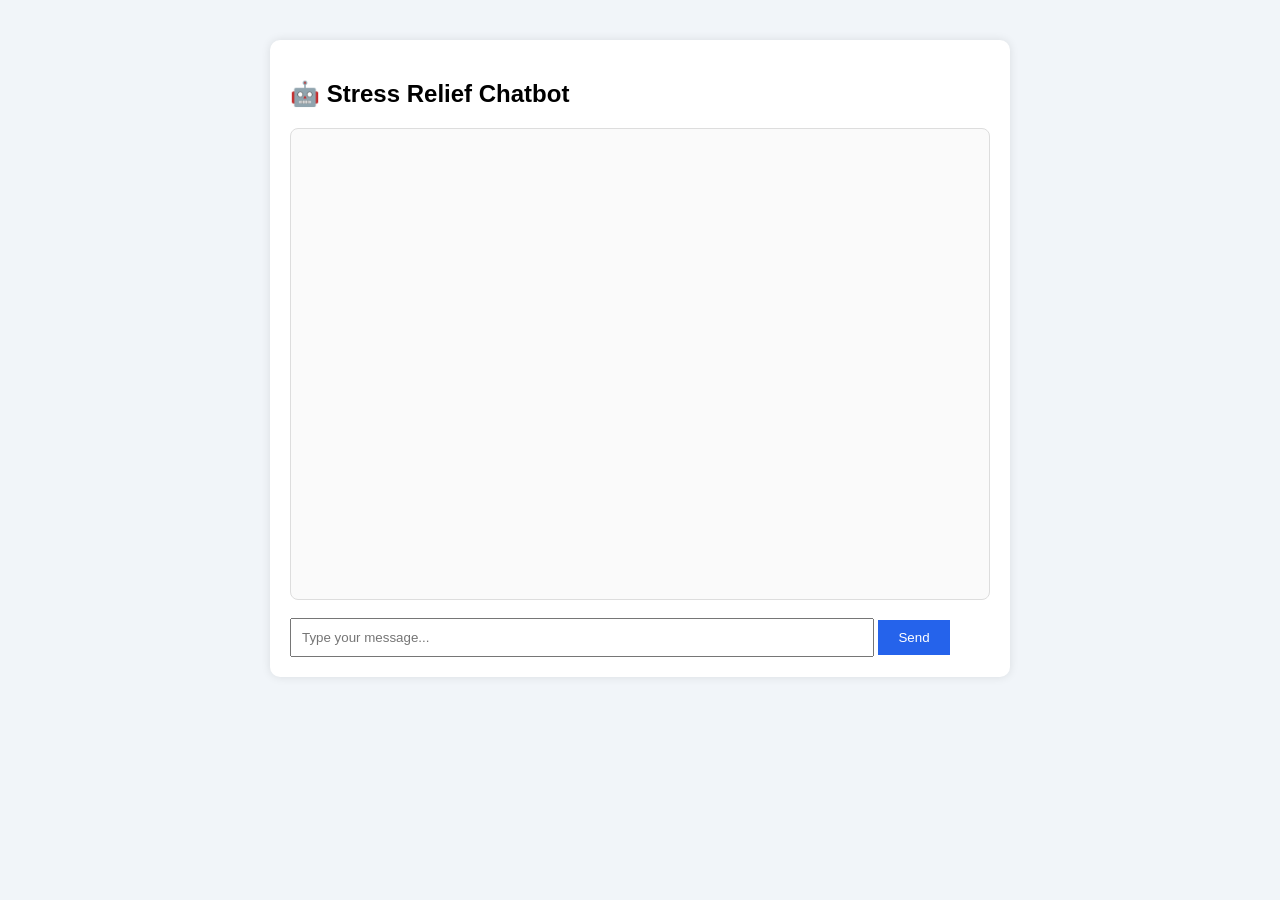
<file: chatbot.html>
<!DOCTYPE html>
<html lang="en">
<head>
    <meta charset="UTF-8">
    <meta name="viewport" content="width=device-width, initial-scale=1.0">
    <title>Stress Relief Chatbot</title>

    <style>
        body {
            margin: 0;
            font-family: Arial, sans-serif;
            background: #f1f5f9;
        }

        .chat-container {
            width: 100%;
            max-width: 700px;
            margin: 40px auto;
            background: #fff;
            padding: 20px;
            box-shadow: 0 0 10px rgba(0,0,0,0.1);
            border-radius: 10px;
        }

        #chat-box {
            height: 450px;
            overflow-y: auto;
            padding: 10px;
            border: 1px solid #ddd;
            border-radius: 8px;
            background: #fafafa;
        }

        .user-msg {
            text-align: right;
            padding: 10px;
            margin: 5px;
            background: #c7eaff;
            display: inline-block;
            max-width: 80%;
            border-radius: 10px;
        }

        .bot-msg {
            text-align: left;
            padding: 10px;
            margin: 5px;
            background: #e7e7e7;
            display: inline-block;
            max-width: 80%;
            border-radius: 10px;
        }

        #message-input {
            width: 80%;
            padding: 10px;
        }

        #send-btn {
            padding: 10px 20px;
            background: #2563eb;
            color: white;
            border: none;
            cursor: pointer;
        }
    </style>
</head>

<body>

<div class="chat-container">
    <h2>🤖 Stress Relief Chatbot</h2>

    <div id="chat-box"></div>

    <br>

    <input id="message-input" type="text" placeholder="Type your message..."/>
    <button id="send-btn">Send</button>
</div>

<script src="chatbot.js"></script>

</body>
</html>
</file>
